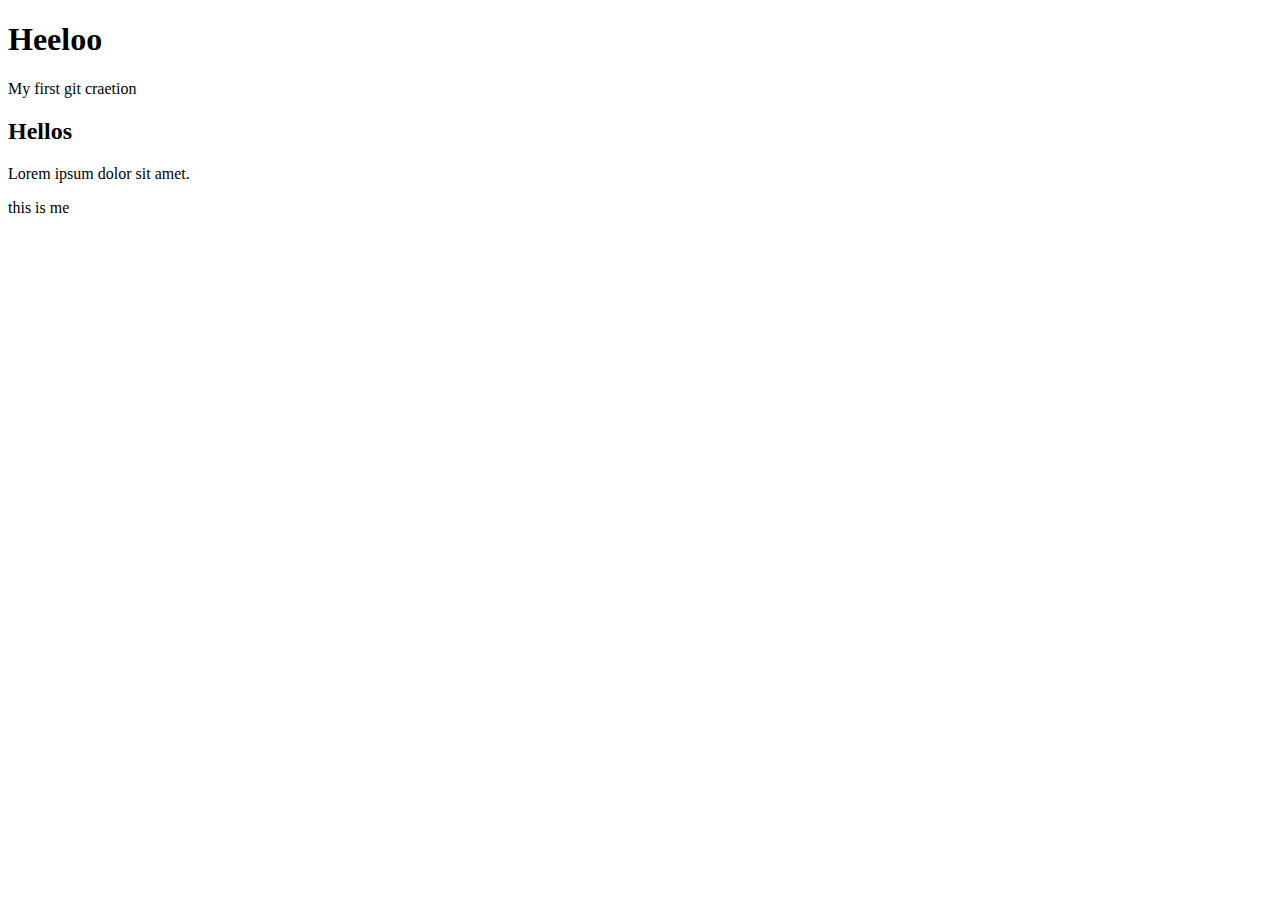
<file: index.html>
<!DOCTYPE html>
<html lang="en">
<head>
    <meta charset="UTF-8">
    <meta name="viewport" content="width=device-width, initial-scale=1.0">
    <title>Document</title>
</head>
<body>
    <h1>Heeloo</h1>
    <p>My first git craetion</p>
    <h2>Hellos</h2>
    <p>Lorem ipsum dolor sit amet.</p>
    <p> this is me</p>
</body>
</html>
</file>
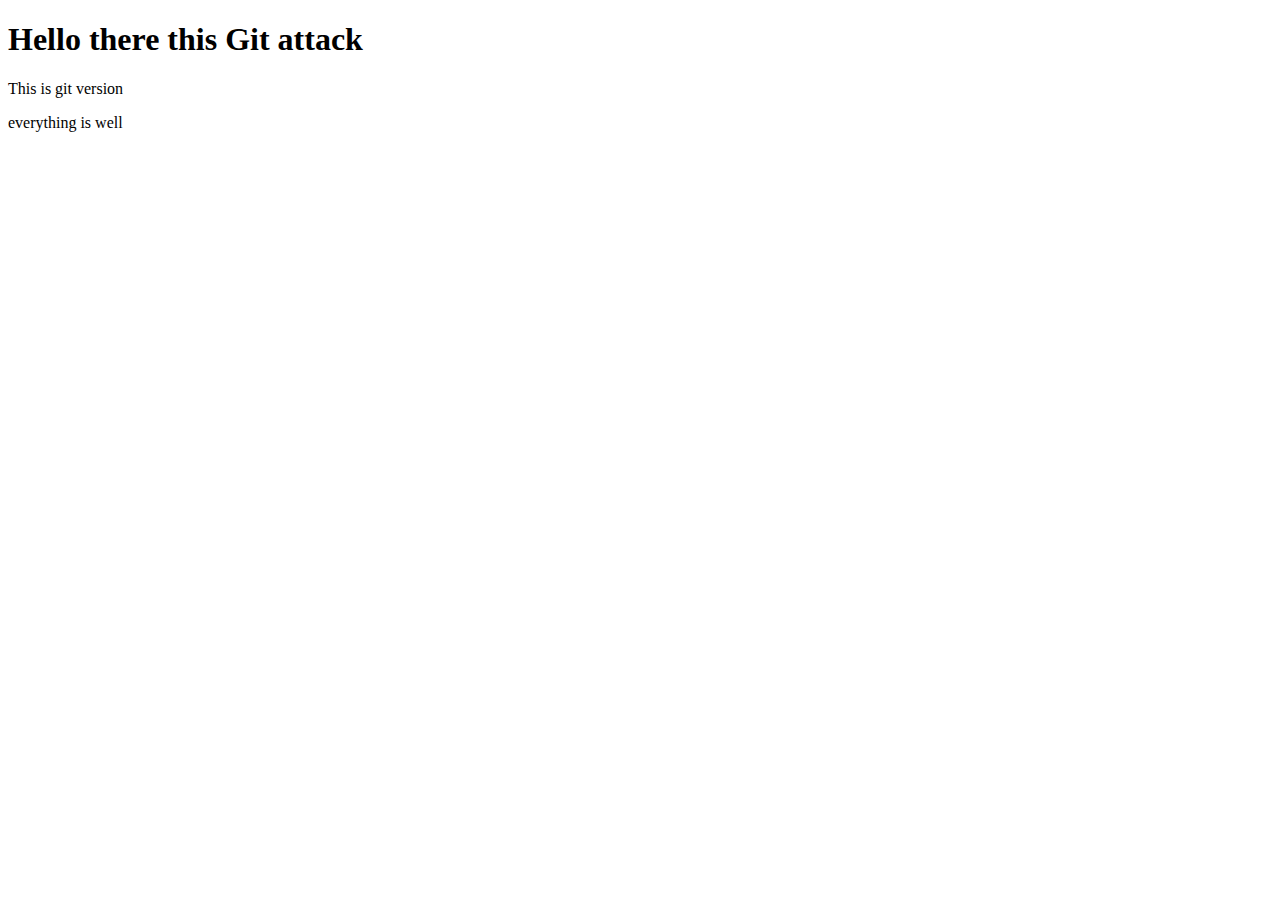
<file: git.html>
<!DOCTYPE html>
<html lang="en">
<head>
    <meta charset="UTF-8">
    <meta http-equiv="X-UA-Compatible" content="IE=edge">
    <meta name="viewport" content="width=device-width, initial-scale=1.0">
    <title>Document</title>
</head>
<body>
    <h1> Hello there this Git attack</h1>
    <p>This is  git version </p>
    <p> everything is well</p>
</body>
</html>
</file>
